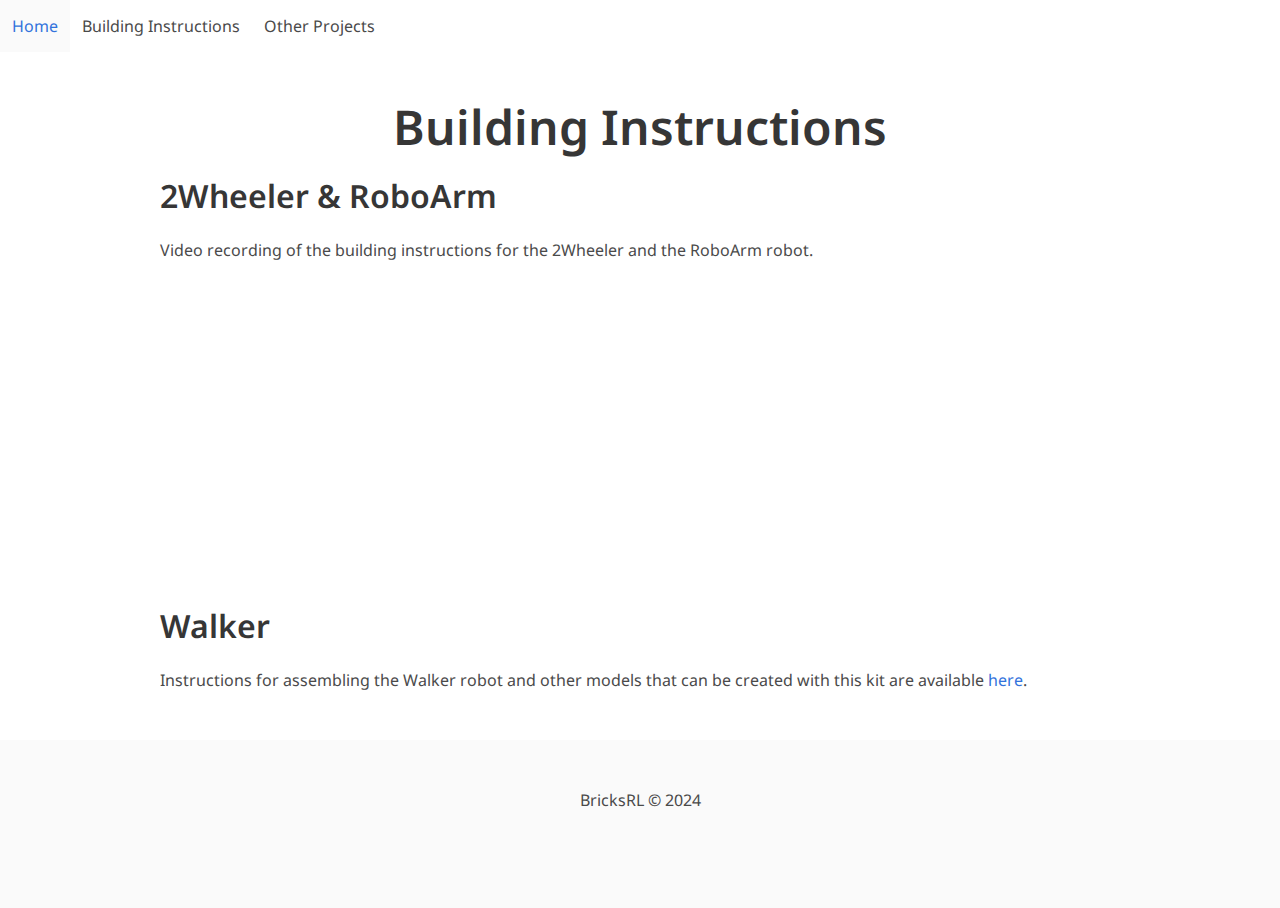
<file: building_instruction.html>
<!DOCTYPE html>
<html>
<head>
    <meta charset="utf-8">
    <meta name="description" content="BricksRL: Building Instructions">
    <meta name="keywords" content="BricksRL, LEGO, Building Instructions">
    <meta name="viewport" content="width=device-width, initial-scale=1">
    <title>BricksRL Building Instructions</title>

    <link href="https://fonts.googleapis.com/css?family=Google+Sans|Noto+Sans|Castoro" rel="stylesheet">
    <link rel="stylesheet" href="./static/css/bulma.min.css">
    <link rel="stylesheet" href="./static/css/index.css">
    <link rel="icon" href="./static/images/logo.svg">

    <style>
        .video-container {
            display: flex;
            justify-content: center;
            gap: 20px;
            flex-wrap: wrap;
        }
        .video-wrapper {
            flex: 1 1 45%;
            max-width: 500px;
        }
        .video-wrapper iframe {
            width: 100%;
            height: 300px;
        }
    </style>
</head>
<body>
    <nav class="navbar" role="navigation" aria-label="main navigation">
        <div class="navbar-brand">
            <a role="button" class="navbar-burger" aria-label="menu" aria-expanded="false">
                <span aria-hidden="true"></span>
                <span aria-hidden="true"></span>
                <span aria-hidden="true"></span>
            </a>
        </div>
        <div class="navbar-menu">
            <div class="navbar-start">
                <a class="navbar-item" href="index.html">Home</a>
                <a class="navbar-item" href="building_instruction.html">Building Instructions</a>
                <a class="navbar-item" href="other_projects.html">Other Projects</a>
            </div>
        </div>
    </nav>

    <section class="section">
        <div class="container is-max-desktop">
            <h1 class="title is-1 has-text-centered">Building Instructions</h1>
            <div class="content">
                <h2 class="title is-3">2Wheeler & RoboArm</h2>
                <p>Video recording of the building instructions for the 2Wheeler and the RoboArm robot.</p>
                <div class="video-container">
                    <div class="video-wrapper">
                        <iframe src="https://drive.google.com/file/d/1JJfucZk-9ywLZ2lZsWtHnyC9_oIEsBv2/preview" title="Google Drive video player" frameborder="0" allow="accelerometer; autoplay; encrypted-media; gyroscope; picture-in-picture" allowfullscreen></iframe>
                    </div>
                    <div class="video-wrapper">
                        <iframe src="https://drive.google.com/file/d/18MtNPtGXU83uNFan452pmQhdrtW_324Q/preview" title="Google Drive video player" frameborder="0" allow="accelerometer; autoplay; encrypted-media; gyroscope; picture-in-picture" allowfullscreen></iframe>
                    </div>
                </div>
            </div>
            <div class="content">
                <h2 class="title is-3">Walker</h2>
                Instructions for assembling the Walker robot and other models that can be created with this kit are available <span><a href="https://www.lego.com/es-es/service/buildinginstructions/51515">here</a></span>.
            </div>
        </div>
    </section>

    <footer class="footer">
        <div class="content has-text-centered">
            <p>BricksRL &copy; 2024</p>
        </div>
    </footer>
</body>
</html>
</file>
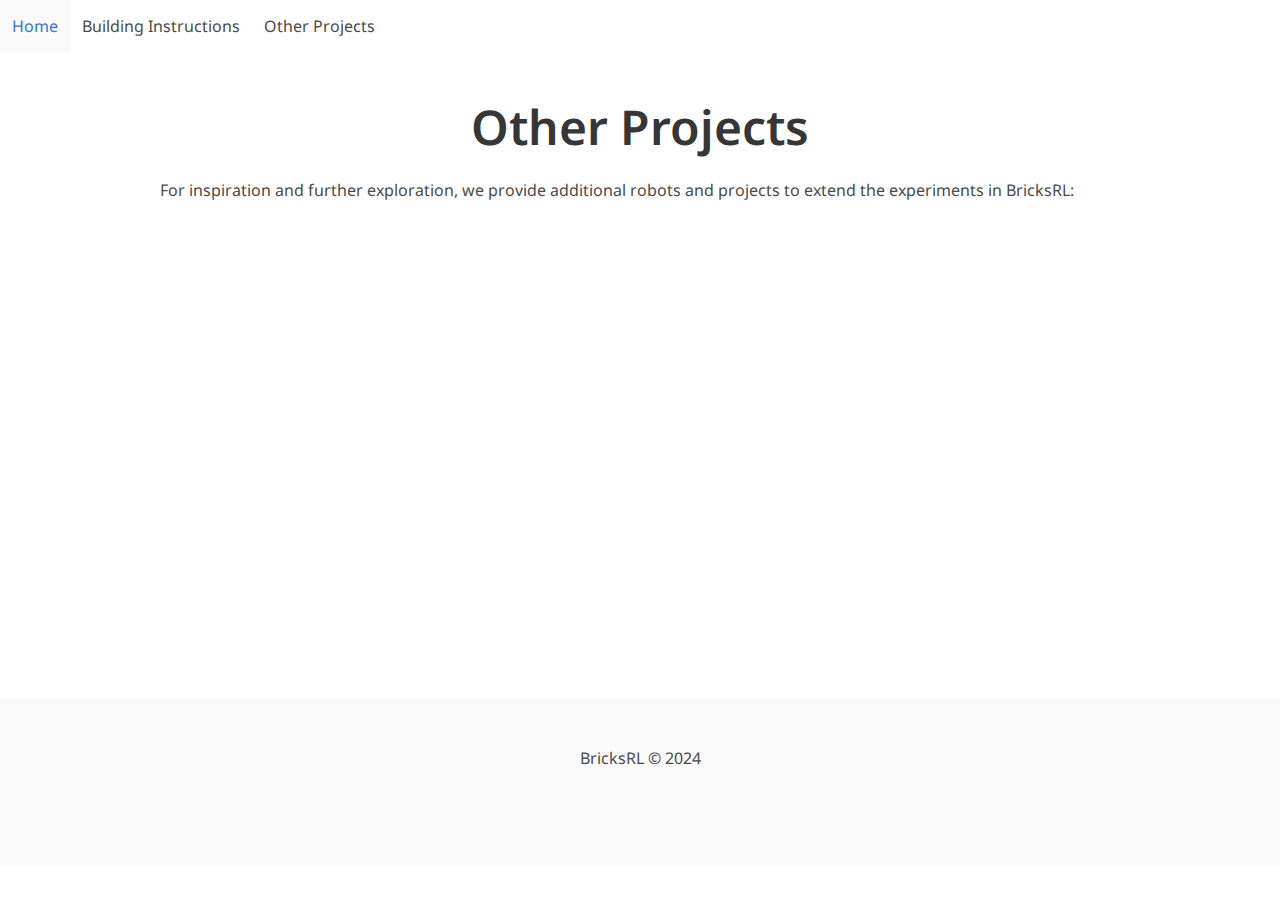
<file: other_projects.html>
<!DOCTYPE html>
<html>

<head>
    <meta charset="utf-8">
    <meta name="description" content="Other Projects">
    <meta name="keywords" content="BricksRL, LEGO, Other Projects">
    <meta name="viewport" content="width=device-width, initial-scale=1">
    <title>Other Projects</title>

    <link href="https://fonts.googleapis.com/css?family=Google+Sans|Noto+Sans|Castoro" rel="stylesheet">
    <link rel="stylesheet" href="./static/css/bulma.min.css">
    <link rel="stylesheet" href="./static/css/index.css">
    <!-- icon 
    <link rel="icon" href="./static/images/favicon.svg">
    -->

    <style>
        .video-container {
            display: flex;
            justify-content: center;
            gap: 20px;
            flex-wrap: wrap;
        }

        .video-wrapper {
            flex: 1 1 30%;
            max-width: 300px;
        }

        .video-wrapper iframe {
            width: 100%;
            height: 200px;
        }
    </style>
</head>

<body>
    <nav class="navbar" role="navigation" aria-label="main navigation">
        <div class="navbar-brand">
            <a role="button" class="navbar-burger" aria-label="menu" aria-expanded="false">
                <span aria-hidden="true"></span>
                <span aria-hidden="true"></span>
                <span aria-hidden="true"></span>
            </a>
        </div>
        <div class="navbar-menu">
            <div class="navbar-start">
                <a class="navbar-item" href="index.html">Home</a>
                <a class="navbar-item" href="building_instruction.html">Building Instructions</a>
                <a class="navbar-item" href="other_projects.html">Other Projects</a>
            </div>
        </div>
    </nav>

    <section class="section">
        <div class="container is-max-desktop">
            <h1 class="title is-1 has-text-centered">Other Projects</h1>
            <div class="content">
                <p>For inspiration and further exploration, we provide additional robots and projects to extend the
                    experiments in BricksRL:</p>
                <div class="video-container">
                    <div class="video-wrapper">
                        <iframe src="https://www.youtube.com/embed/61fNK07TcFE"
                            title="YouTube video player" frameborder="0"
                            allow="accelerometer; autoplay; clipboard-write; encrypted-media; gyroscope; picture-in-picture"
                            allowfullscreen></iframe>
                    </div>
                    <div class="video-wrapper">
                        <iframe src="https://www.youtube.com/embed/8uZkHoSezSc"
                            title="YouTube video player" frameborder="0"
                            allow="accelerometer; autoplay; clipboard-write; encrypted-media; gyroscope; picture-in-picture"
                            allowfullscreen></iframe>
                    </div>
                    <div class="video-wrapper">
                        <iframe src="https://www.youtube.com/embed/U2X4JYAN7Y0"
                            title="YouTube video player" frameborder="0"
                            allow="accelerometer; autoplay; clipboard-write; encrypted-media; gyroscope; picture-in-picture"
                            allowfullscreen></iframe>
                    </div>
                    <div class="video-wrapper">
                        <iframe src="https://www.youtube.com/embed/P-EcpYuQvZk"
                            title="YouTube video player" frameborder="0"
                            allow="accelerometer; autoplay; clipboard-write; encrypted-media; gyroscope; picture-in-picture"
                            allowfullscreen></iframe>
                    </div>
                    <div class="video-wrapper">
                        <iframe src="https://www.youtube.com/embed/_cl2Wur8waY" title="YouTube video player"
                            frameborder="0"
                            allow="accelerometer; autoplay; clipboard-write; encrypted-media; gyroscope; picture-in-picture"
                            allowfullscreen></iframe>
                    </div>
                    <div class="video-wrapper">
                        <iframe src="https://www.youtube.com/embed/aUFEcK-Wz9o" title="YouTube video player"
                            frameborder="0"
                            allow="accelerometer; autoplay; clipboard-write; encrypted-media; gyroscope; picture-in-picture"
                            allowfullscreen></iframe>
                    </div>
                </div>
            </div>
        </div>
    </section>
    <footer class="footer">
        <div class="content has-text-centered">
            <p>BricksRL &copy; 2024</p>
        </div>
    </footer>
</body>

</html>
</file>
<file: static/css/index.css>
body {
  font-family: 'Noto Sans', sans-serif;
}


.footer .icon-link {
    font-size: 25px;
    color: #000;
}

.link-block a {
    margin-top: 5px;
    margin-bottom: 5px;
}

.roboarm_example {
  font-family: 'Google Sans', sans-serif;
}


.teaser .hero-body {
  padding-top: 0;
  padding-bottom: 3rem;
}

.teaser {
  font-family: 'Google Sans', sans-serif;
}


.publication-title {
}

.publication-banner {
  max-height: parent;

}

.publication-banner video {
  position: relative;
  left: auto;
  top: auto;
  transform: none;
  object-fit: fit;
}

.publication-header .hero-body {
}

.publication-title {
    font-family: 'Google Sans', sans-serif;
}

.publication-authors {
    font-family: 'Google Sans', sans-serif;
}

.publication-venue {
    color: #555;
    width: fit-content;
    font-weight: bold;
}

.publication-awards {
    color: #ff3860;
    width: fit-content;
    font-weight: bolder;
}

.publication-authors {
}

.publication-authors a {
   color: hsl(204, 86%, 53%) !important;
}

.publication-authors a:hover {
    text-decoration: underline;
}

.author-block {
  display: inline-block;
}

.publication-banner img {
}

.publication-authors {
  /*color: #4286f4;*/
}

.publication-video {
    position: relative;
    width: 100%;
    height: 0;
    padding-bottom: 56.25%;

    overflow: hidden;
    border-radius: 10px !important;
}

.publication-video iframe {
    position: absolute;
    top: 0;
    left: 0;
    width: 100%;
    height: 100%;
}

.publication-body img {
}

.results-carousel {
  overflow: hidden;
}

.results-carousel .item {
  margin: 5px;
  overflow: hidden;
  border: 1px solid #bbb;
  border-radius: 10px;
  padding: 0;
  font-size: 0;
}

.results-carousel video {
  margin: 0;
}


.interpolation-panel {
  background: #f5f5f5;
  border-radius: 10px;
}

.interpolation-panel .interpolation-image {
  width: 100%;
  border-radius: 5px;
}

.interpolation-video-column {
}

.interpolation-panel .slider {
  margin: 0 !important;
}

.interpolation-panel .slider {
  margin: 0 !important;
}

#interpolation-image-wrapper {
  width: 100%;
}
#interpolation-image-wrapper img {
  border-radius: 5px;
}

.video-container {
  display: flex;
  justify-content: center; /* Center the videos horizontally */
  gap: 10px;
}

.gdriveVideo {
  width: 650px;
  height: 450px;
}

.robot-gallery {
  text-align: center;
}

.robot-gallery-container {
  display: flex;
  justify-content: center;
  align-items: center;
}

.robot-container {
  display: flex;
  justify-content: center;
  gap: 20px; /* Adjust the gap as needed */
}

.robot-image {
  max-width: 100%;
  height: auto;
  width: 300px; /* Adjust the width as needed */
}


.roboarm-result-container {
  display: flex;
  justify-content: center;
  margin-top: 20px; /* Add some space between the text and the image */
}

.roboarm-result-image {
  max-width: 100%;
  height: auto;
  width: 730px; /* Adjust the width as needed */
}
</file>
